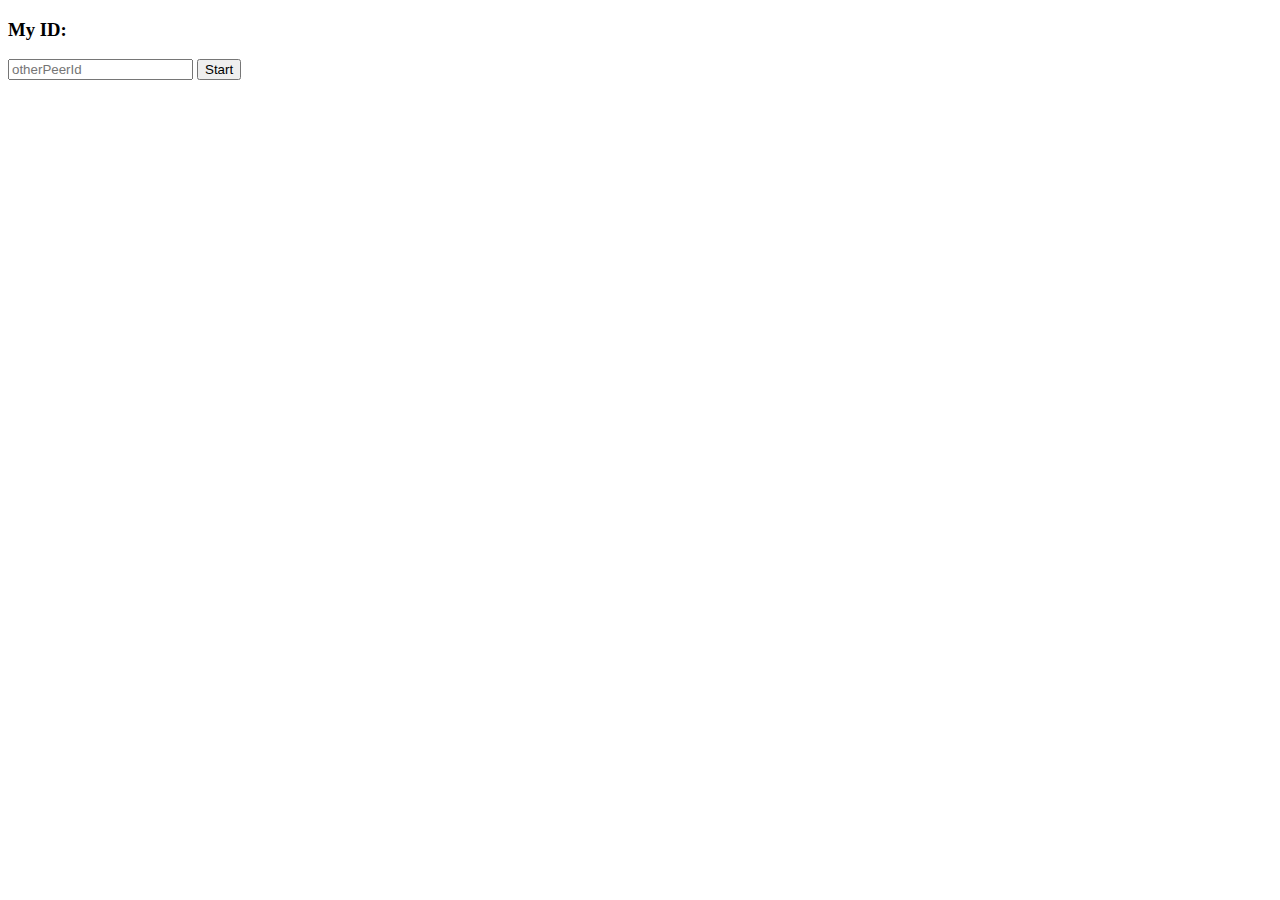
<file: js-callapp/index.html>
<!DOCTYPE html>
<html lang="en">
<head>
    <meta charset="UTF-8">
    <meta http-equiv="X-UA-Compatible" content="IE=edge">
    <meta name="viewport" content="width=device-width, initial-scale=1.0">
    <title>Js call app</title>
    <script src="peerjs.min.js"></script>
    <!-- <script src="https://unpkg.com/peerjs@1.0.0/dist/peerjs.min.js"></script> -->

</head>
<body>
    <header>
        <div class="id">
            <h3>My ID:</h3><span id="myid"></span>
        </div>
        <div class="control">
            <input type="text" id="otherPeerId" placeholder="otherPeerId" value="">
            <button class="btnCallToNode">Start</button>
        </div>
    </header>
    <main>
        <div id="callinfo"></div>
        <video id="myVideo" muted="muted" width="400px" height="auto" ></video>
        <video id="remVideo" width="400px" height="auto"></video>
    </main>
    <script src="main.js"></script>
</body>
</html>
</file>
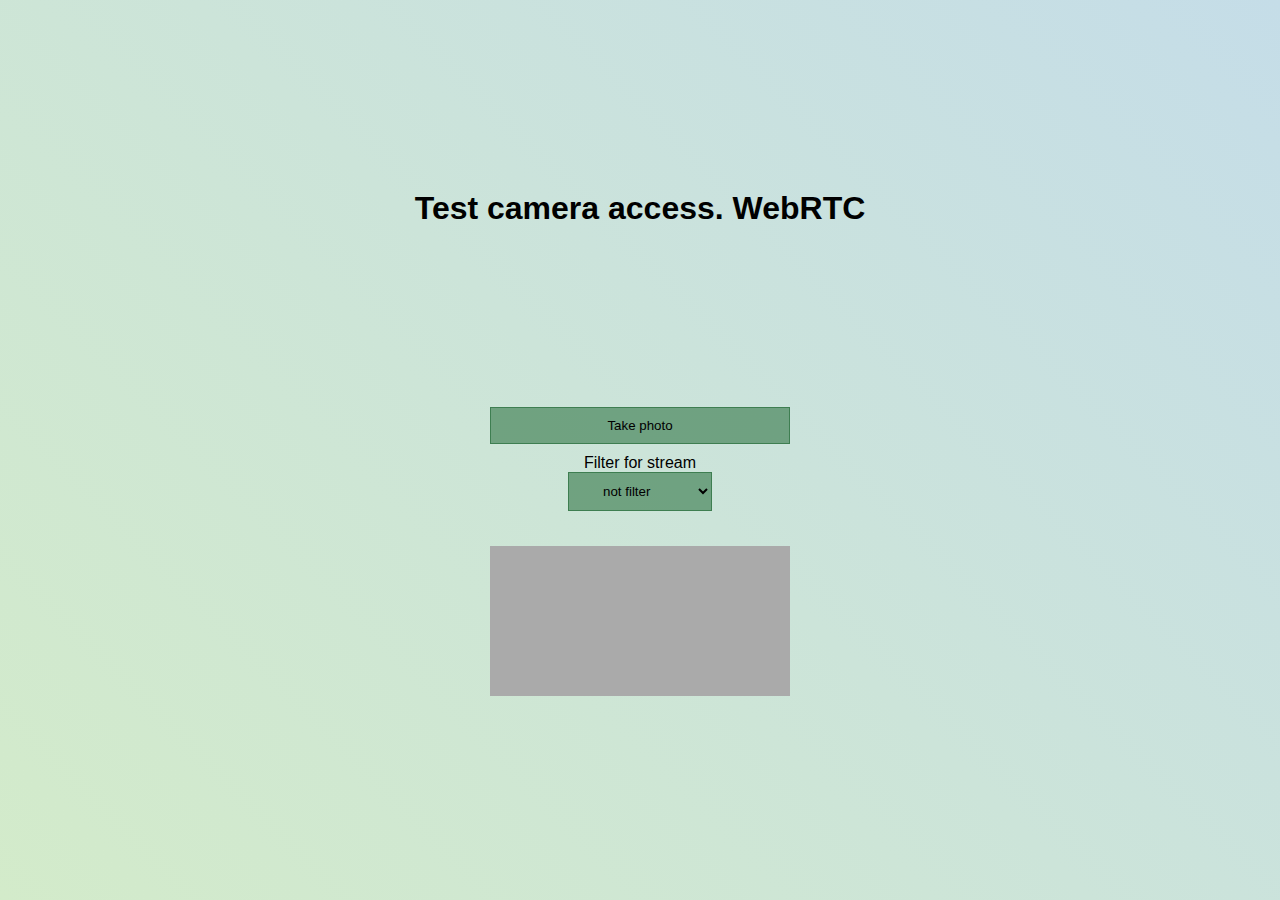
<file: js-camera/index.html>
<!DOCTYPE html>
<html lang="en">
<head>
    <meta charset="UTF-8">
    <meta name="viewport" content="width=device-width, initial-scale=1.0">
    <title>JS camera access</title>
    <link rel="stylesheet" href="style.css">
</head>
<body>
    <h1>Test camera access. WebRTC</h1>
    <div class="camera">
        <video id="video">Video stream not available.</video>
        <button id="startbutton">Take photo</button>
        <div class="control">
            <p>Filter for stream</p>
            <select name="filter" id="filter">
                <option>not filter</option>
                <option>blur</option>
                <option>brightness</option>
                <option>contrast</option>
                <option>grayscale</option>
                <option>hue-rotate</option>
                <option>invert</option>
                <option>opacity</option>
                <option>saturate</option>
                <option>sepia</option>
            </select>
        </div> 
    </div>
    <canvas id="canvas"></canvas>
    <div class="output">
        <img alt="The screen capture will appear in this box." id="photo">
    </div>
    <script src="main.js"></script>
</body>
</html>
</file>
<file: js-camera/style.css>
*{
    padding: 0;
    margin: 0;
}

body{
    display: flex;
    flex-direction: column;
    min-height: 100vh;
    align-items: center;
    justify-content: center;
    font: 1em sans-serif;
    background: linear-gradient(45deg, #d3ebca, #C5DDE8);
}

canvas {
    display: none;
}    

h1 {
    text-align: center;
}

.camera,
.output,
.control {
    display: flex;
    align-items: center;
    justify-content: center;
    flex-direction: column;
    margin: 15px 0;
}

.camera > * {
    margin: 5px 0;
}

button, select {
    background: rgba(62, 126, 81, 0.651);
    border: 1px solid rgb(62, 126, 81);
    padding: 10px 30px;
    width: 100%;
}
</file>
